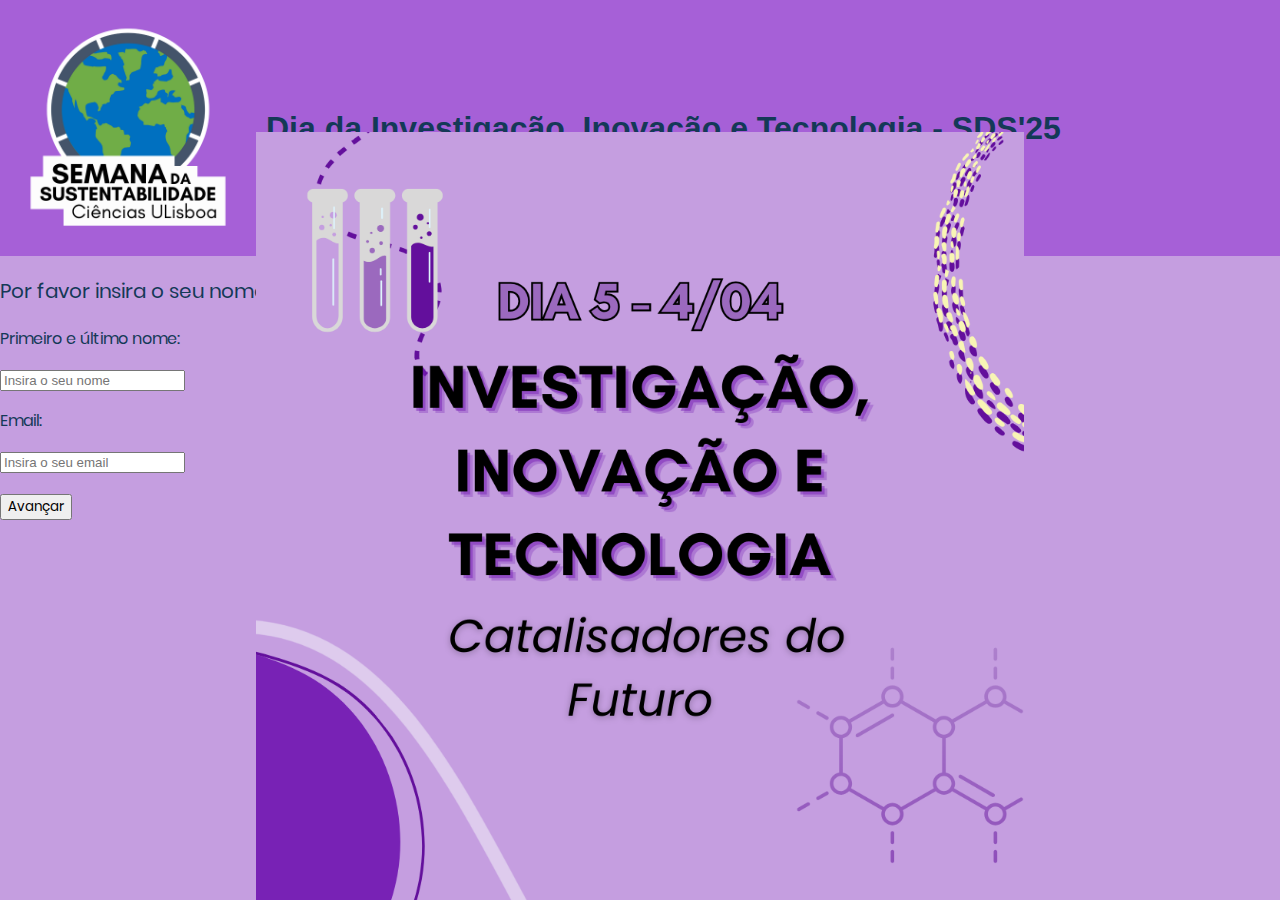
<file: index.html>
<!DOCTYPE html>
<html lang="pt">
<head>
    <meta charset="UTF-8">
    <meta name="viewport" content="width=device-width, initial-scale=1.0">
    <meta name="color-scheme" content="light">
    <title>Quiz Diário SDS'25</title>
    <link rel = "icon" href="styles/images/logo squared.png" type="image/png">
    
    <style>
        .title-container{
            background-color: #a660d7;
        }
        body {
            font-family: Arial, sans-serif;
            padding: 20px;
        }
        .hidden {
            display: none;
        }
        button {
            margin-top: 20px;
        }
    </style>
</head>
<body>
    <link rel = "stylesheet" href="styles/style-dia-da-tecnologia.css">
    <div class = "title-container">
        <img src = "styles/images/logo squared.png" alt = "Icon" class="title-image">
        <h1>Dia da Investigação, Inovação e Tecnologia - SDS'25</h1>
    </div>

    <!-- Page 1: Email Input -->
    <div id="page-email">
        <p style="font-size: 20px;">Por favor insira o seu nome e email</p>
        <p>Primeiro e último nome:</p>
        <input type="text" id="username" placeholder="Insira o seu nome" required>
        <br>
        <p>Email:</p>
        <input type="email" id="email" placeholder="Insira o seu email" required>
        <br>
        <button onclick="goToQuiz()">Avançar</button>
        <br>
        <img class = "tema-dia " src = "styles/images/Dia 5.png" >
    </div>

    <!-- Page 2: Quiz -->
    <div id="page-quiz" class="hidden">
        <div class="question">
            <p>1. Na investigação de novas formas de energia sustentável, qual destas opções tem sido explorada para substituir os combustíveis fósseis no setor dos transportes?</p>
            <input type="radio" name="q1" value="Carvão"> Carvão vegetal<br>
            <input type="radio" name="q1" value="Hidrogénio"> Hidrogénio verde<br>
            <input type="radio" name="q1" value="Petróleo"> Petróleo refinado<br>
            <input type="radio" name="q1" value="Nuclear"> Energia nuclear portátil<br>
            <br>
        </div>
        <div class="question">
            <p>2. Qual é a percentagem estimada de emissões globais de gases de efeito de estufa que as tecnologia digitais podem ajudar a reduzir até 2030?</p>
            <input type="radio" name="q2" value="5%"> 5%<br>
            <input type="radio" name="q2" value="10%"> 10%<br>
            <input type="radio" name="q2" value="15%"> 15%<br>
            <input type="radio" name="q2" value="20%"> 20%<br>
            <br>
        </div>
        <div class="question">
            <p>3. O que significa o termo “smart cities” no contexto da inovação e sustentabilidade?</p>
            <input type="radio" name="q3" value="A"> Cidades que utilizam tecnologia de modo a serem mais eficientes e reduzir os impactos ambientais<br>
            <input type="radio" name="q3" value="B"> Cidades com grande densidade tecnológica produzida de forma sustentável<br>
            <input type="radio" name="q3" value="C"> Cidades que utilizam somente energias sustentáveis<br>
            <br>
        </div>
        <div class="question">
            <p>4. Qual das seguintes mudanças pode ser aplicada de modo a reduzir a pegada ecológica do setor da investigação?</p>
            <input type="radio" name="q4" value="Adotar"> Adotar sistemas de gestão de resíduos que priorizem a incineração de materiais contaminados para garantir a biossegurança<br>
            <input type="radio" name="q4" value="Centralizar"> Centralizar as instalações de pesquisa em grandes complexos urbanos para otimizar o uso de infraestrutura existente<br>
            <input type="radio" name="q4" value="Implementar"> Implementar mais laboratórios verdes<br>
            <input type="radio" name="q4" value="Padronizar"> Padronizar os protocolos experimentais para maximizar a replicabilidade dos resultados, independentemente do consumo de recursos<br>
        </div>
        <div class="question">
            <p>5. Qual destas inovações mais contribui para a economia circular, reduzindo o desperdício de materiais?</p>
            <input type="radio" name="q5" value="Produção linear"> Produção linear<br>
            <input type="radio" name="q5" value="Impressão 3D"> Impressão 3D com materiais recicláveis<br>
            <input type="radio" name="q5" value="Plástico descartável"> Utilização única de plástico descartável<br>
            <input type="radio" name="q5" value="Depósitos de resíduos"> Depósitos de resíduos sem triagem<br>
            <br>
        </div>
        <button onclick="submitQuiz()">Enviar</button>
    </div>

    <!-- Page 3: Results -->
    <div id="page-results" class="hidden">
        <p id="result"></p>
    </div>

    <script>
        const correctAnswers = {
            q1: "Hidrogénio",
            q2: "15%",
            q3: "A",
            q4: "Implementar",
            q5: "Impressão 3D"
        };

        let startTime;

        // Go to Quiz page
        function goToQuiz() {
            const emailInput = document.getElementById("email").value;
            const emailPattern = /^[a-z0-9._%+-]+@[a-z0-9.-]+\.[a-z]{2,}$/i;

            if (!emailPattern.test(emailInput)) {
                alert("Por favor, insira um email válido.");
                return;
            }

            localStorage.setItem("username", document.getElementById("username").value);

            // Store email for later use
            localStorage.setItem("quizEmail", emailInput);

            // Show quiz page
            document.getElementById("page-email").classList.add("hidden");
            document.getElementById("page-quiz").classList.remove("hidden");

            startTime = new Date();
        }

        // Submit Quiz
        function submitQuiz() {
            const endTime = new Date();
            const timeTaken = Math.round((endTime - startTime) / 1000); // Time in seconds
            const email = localStorage.getItem("quizEmail");
            const username = localStorage.getItem("username");

            let score = 0;
            for (const [question, answer] of Object.entries(correctAnswers)) {
                const selected = document.querySelector(`input[name="${question}"]:checked`);
                if (selected && selected.value === answer) {
                    score++;
                }
            }

            // Display results
            document.getElementById("page-quiz").classList.add("hidden");
            document.getElementById("page-results").classList.remove("hidden");
            document.getElementById("result").innerHTML = `
                <p><b>Obrigado pela sua resposta! Volte amanhã para um novo quiz!</b></p>
                <p><b>Nome:</b> ${username}</p>
                <p><b>Email:</b> ${email}</p>
                <p><b>Pontuação:</b> ${score} / ${Object.keys(correctAnswers).length}</p>
                <p><b>Tempo:</b> ${timeTaken} segundos</p> 
            `;

            // Send data to the backend
            const quizData = { username, email, score, time: timeTaken };
            fetch("https://backendquizsds.onrender.com/save-quiz", {
                method: "POST",
                headers: {
                    "Content-Type": "application/json",
                },
                body: JSON.stringify(quizData),
            }).then(response => {
                if (response.ok) {
                    alert("Respostas enviadas e armazenadas com sucesso!");
                } else {
                    alert("Ocorreu um problema ao armazenar as respostas.");
                }
            }).catch(error => {
                console.error("Erro:", error);
                alert("Erro ao conectar com o servidor.");
            });
        }

        // Reset Quiz
        function resetQuiz() {
            document.getElementById("page-results").classList.add("hidden");
            document.getElementById("page-email").classList.remove("hidden");
        }
    </script>
</body>
</html>
</file>
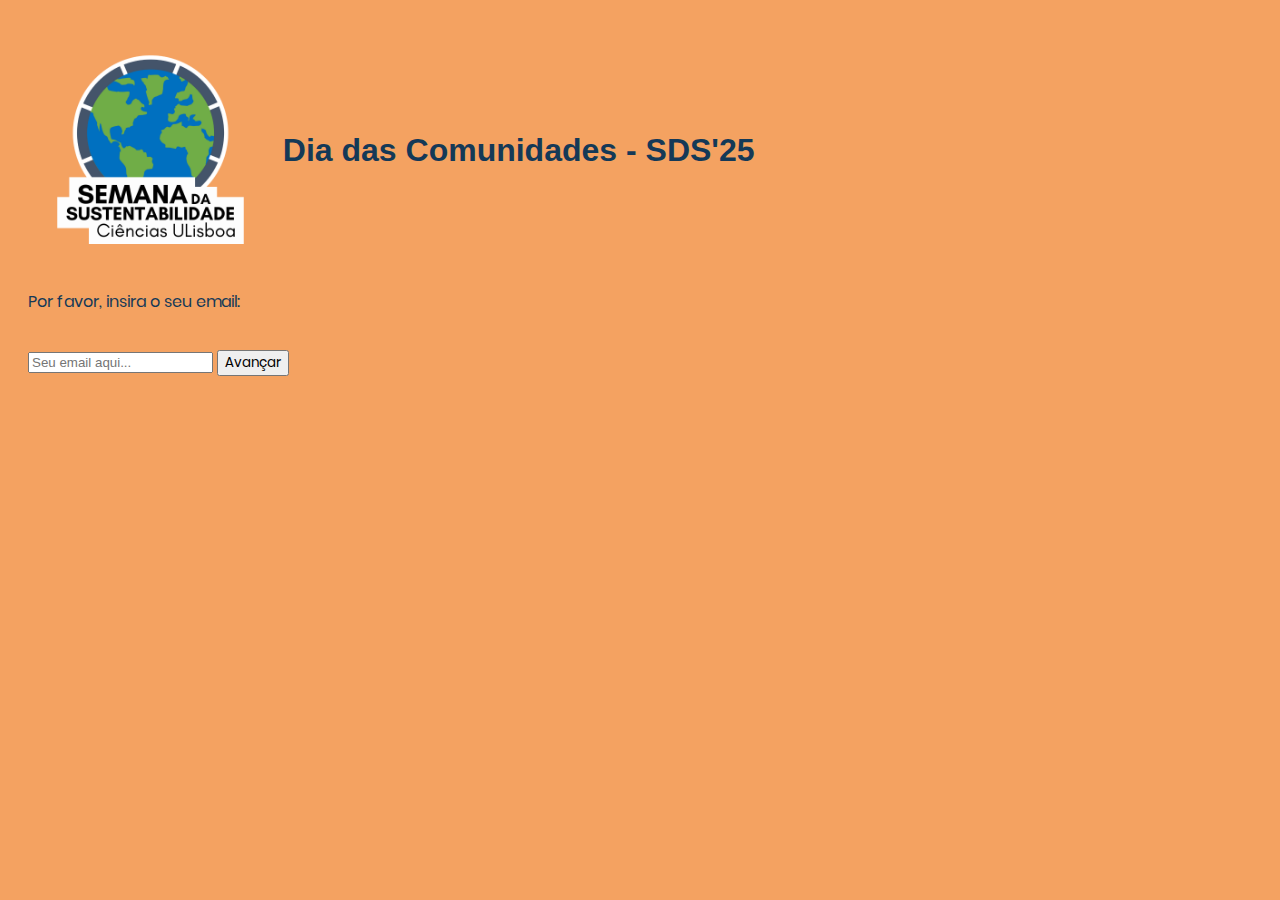
<file: Quiz Diário SDS/Dia das Comunidades/index.html>
<!DOCTYPE html>
<html lang="pt">
<head>
    <meta charset="UTF-8">
    <meta name="viewport" content="width=device-width, initial-scale=1.0">
    <title>Quiz Diário SDS'25</title>
    <link rel = "icon" href="images/logo squared.png" type="image/png">
    
    <style>
        body {
            font-family: Arial, sans-serif;
            padding: 20px;
        }
        .hidden {
            display: none;
        }
        button {
            margin-top: 20px;
        }
    </style>
</head>
<body>
    <link rel = "stylesheet" href="styles/styles.css">
    <div class = "title-container">
        <img src = "styles/images/logo squared.png" alt = "Icon" class="title-image">
        <h1>Dia das Comunidades - SDS'25</h1>
    </div>

    <!-- Page 1: Email Input -->
    <div id="page-email">
        <p>Por favor, insira o seu email:</p>
        <input type="email" id="email" placeholder="Seu email aqui..." required>
        <button onclick="goToQuiz()">Avançar</button>
    </div>

    <!-- Page 2: Quiz -->
    <div id="page-quiz" class="hidden">
        <div class="question">
            <p>1. Qual destes projetos da Ocean Alive trabalha em conjunto com mulheres da comunidade piscatória?</p>
            <input type="radio" name="q1" value="Mariscar sem lixo"> Mariscar sem lixo<br>
            <input type="radio" name="q1" value="Sentinelas da água"> Sentinelas da água<br>
            <input type="radio" name="q1" value="Guardiãs do mar"> Guardiãs do mar<br>
            <input type="radio" name="q1" value="Oceano azul"> Oceano azul<br>
            <br>
        </div>
        <div class="question">
            <p>2. Em que data foi criado o projeto Repair Café? </p>
            <input type="radio" name="q2" value="12 junho"> 12 de junho de 2016<br>
            <input type="radio" name="q2" value="18 junho"> 18 de junho de 2016<br>
            <input type="radio" name="q2" value="10 abril"> 10 de abril de 2015<br>
            <input type="radio" name="q2" value="20 janeiro"> 20 de janeiro de 2018<br>
            <br>
        </div>
        <div class="question">
            <p>3. Qual é o objetivo da campanha Seabin?</p>
            <input type="radio" name="q3" value="Depositar"> Fornecer locais onde depositar o lixo, em zonas de praia<br>
            <input type="radio" name="q3" value="Recolher"> Recolher o lixo marinho dos portos e marinas.<br>
            <input type="radio" name="q3" value="Beatas"> Campanhas de incentivo à recolha de beatas nas praias.<br>
            <input type="radio" name="q3" value="Medir"> Medir o nível de poluição das águas.<br>
            <br>
        </div>
        <div class="question">
            <p>4. Em que se baseia a iniciativa VeganBottle?</p>
            <input type="radio" name="q4" value="Canas"> Disponibilizar garrafas de água feitas a partir de cana de açúcar.<br>
            <input type="radio" name="q4" value="Recolhas"> Campanhas de recolha de garrafas de água, para a sua reutilização.<br>
            <input type="radio" name="q4" value="Workshops"> Promover workshops de como reutilizar garrafas de plástico descartáveis.<br>
            <input type="radio" name="q4" value="Sensibilização"> Campanhas de sensibilização para a natureza poluente do plástico.<br>
            <br>
        </div>
        <div class="question">
            <p>5. Qual a invenção desenvolvida pelo projeto Zéphyr Solar?</p>
            <input type="radio" name="q5" value="Painéis"> Painéis solares feitos a partir de materiais reutilizados.<br>
            <input type="radio" name="q5" value="Balões"> Balões solares, com a função de captação de energia solar.<br>
            <input type="radio" name="q5" value="Aquecedores"> Aquecedores que funcionam com luz solar.<br>
            <input type="radio" name="q5" value="Geradores"> Geradores de energia sustentáveis.<br>
            <br>
        </div>
        <button onclick="submitQuiz()">Enviar</button>
    </div>

    <!-- Page 3: Results -->
    <div id="page-results" class="hidden">
        <p id="result"></p>
    </div>

    <script>
        const correctAnswers = {
            q1: "Guardiãs do mar",
            q2: "12 junho",
            q3: "Recolher",
            q4: "Canas",
            q5: "Balões"
        };

        let startTime;

        // Go to Quiz page
        function goToQuiz() {
            const emailInput = document.getElementById("email").value;
            const emailPattern = /^[a-z0-9._%+-]+@[a-z0-9.-]+\.[a-z]{2,}$/i;

            if (!emailPattern.test(emailInput)) {
                alert("Por favor, insira um email válido.");
                return;
            }

            // Store email for later use
            localStorage.setItem("quizEmail", emailInput);

            // Show quiz page
            document.getElementById("page-email").classList.add("hidden");
            document.getElementById("page-quiz").classList.remove("hidden");

            startTime = new Date();
        }

        // Submit Quiz
        function submitQuiz() {
            const endTime = new Date();
            const timeTaken = Math.round((endTime - startTime) / 1000); // Time in seconds
            const email = localStorage.getItem("quizEmail");

            let score = 0;
            for (const [question, answer] of Object.entries(correctAnswers)) {
                const selected = document.querySelector(`input[name="${question}"]:checked`);
                if (selected && selected.value === answer) {
                    score++;
                }
            }

            // Display results
            document.getElementById("page-quiz").classList.add("hidden");
            document.getElementById("page-results").classList.remove("hidden");
            document.getElementById("result").innerHTML = `
                <p><b>Email:</b> ${email}</p>
                <p><b>Pontuação:</b> ${score} / ${Object.keys(correctAnswers).length}</p>
                <p><b>Tempo:</b> ${timeTaken} segundos</p>
            `;

            // Send data to the backend
            const quizData = { email, score, time: timeTaken };
            fetch("https://backendquizsds.onrender.com/save-quiz", {
                method: "POST",
                headers: {
                    "Content-Type": "application/json",
                },
                body: JSON.stringify(quizData),
            }).then(response => {
                if (response.ok) {
                    alert("Respostas enviadas e armazenadas com sucesso!");
                } else {
                    alert("Ocorreu um problema ao armazenar as respostas.");
                }
            }).catch(error => {
                console.error("Erro:", error);
                alert("Erro ao conectar com o servidor.");
            });
        }

        // Reset Quiz
        function resetQuiz() {
            document.getElementById("page-results").classList.add("hidden");
            document.getElementById("page-email").classList.remove("hidden");
        }
    </script>
</body>
</html>
</file>
<file: styles/style-dia-da-tecnologia.css>
@media (prefers-color-scheme: light) {
    body {
        background-color: #c59ee0 !important; /* Light mode background */
    }
}

@media (prefers-color-scheme: dark) {
    body {
        background-color: #c59ee0 !important; /* Dark mode background */
    }
}


html, body {
    width: 100%; /* Ensures the entire page width is available */
    margin: 0;
    padding: 0;
}


head{
    background-color: #a660d7 !important;
    background: #a660d7 !important;
}
body{
    background-color: #c59ee0 !important;
    font-family: 'poppins', sans-serif;
    color: #143957;
    color-scheme: light;
    background: #c59ee0 !important;
}

.title-container{
    background-color: #a660d7 !important;
    display: flex;
    align-items: center;
    gap: 10px;
    font-family: 'glacial-indifference',sans-serif;
    background: #a660d7 !important;
    

}

extra-not-applied{ 
  -webkit-text-stroke: 0.15px white;
    text-shadow: 
        2px 2px 5px rgb(255, 255, 255);
}

button{
    font-family: 'poppins', sans-serif;
}
.title-image{
    width: 20%;
    height: auto;
}
@font-face {
    font-family: "glacial-indifference";
    src: url("fonts/glacial-indifference/GlacialIndifference-Regular.otf") format("truetype");

    font-family: "poppins";
    src: url("fonts/poppins/Poppins-Regular.ttf") format("truetype");
}

.question{
    margin: 1px;
}

input[type = "radio"]{

}

tema-dia-absolute-nonattr{
    position: absolute; /* Allows positioning relative to the containing block */
    bottom: 0; /* Pushes the container to the bottom of the page */
    left: 50%; /* Centers the container horizontally */
    transform: translateX(-50%); /* Centers precisely */
    width: 100%; /* Optional: Adjust width */
    height: auto;
    display: flex; /* Keep flexbox properties for alignment inside */
    align-items: center;
    justify-content: center;

}

.tema-dia{
    position: fixed; /* Keeps the container fixed at the bottom of the viewport */
    bottom: 0;
    left: 50%; /* Centers horizontally */
    transform: translateX(-50%);
    width: 60%;
    height: auto;
    display: flex;
    align-items: center;
    justify-content: center;
    background-color: #a660d7 !important;
    background: #a660d7 !important
}
</file>
<file: Quiz Diário SDS/Dia das Comunidades/styles/styles.css>
body{
    background-color: #f4a261;
    font-family: 'poppins', sans-serif;
    color: #143957

}
.title-container{
    display: flex;
    align-items: center;
    gap: 10px;
    font-family: 'glacial-indifference',sans-serif;
}

extra-not-applied{ 
  -webkit-text-stroke: 0.15px white;
    text-shadow: 
        2px 2px 5px rgb(255, 255, 255);
}

button{
    font-family: 'poppins', sans-serif;
}
.title-image{
    width: 20%;
    height: auto;
}
@font-face {
    font-family: "glacial-indifference";
    src: url("fonts/glacial-indifference/GlacialIndifference-Regular.otf") format("truetype");

    font-family: "poppins";
    src: url("fonts/poppins/Poppins-Regular.ttf") format("truetype");
}

.question{
    margin: 1px;
}

input[type = "radio"]{

}
</file>
